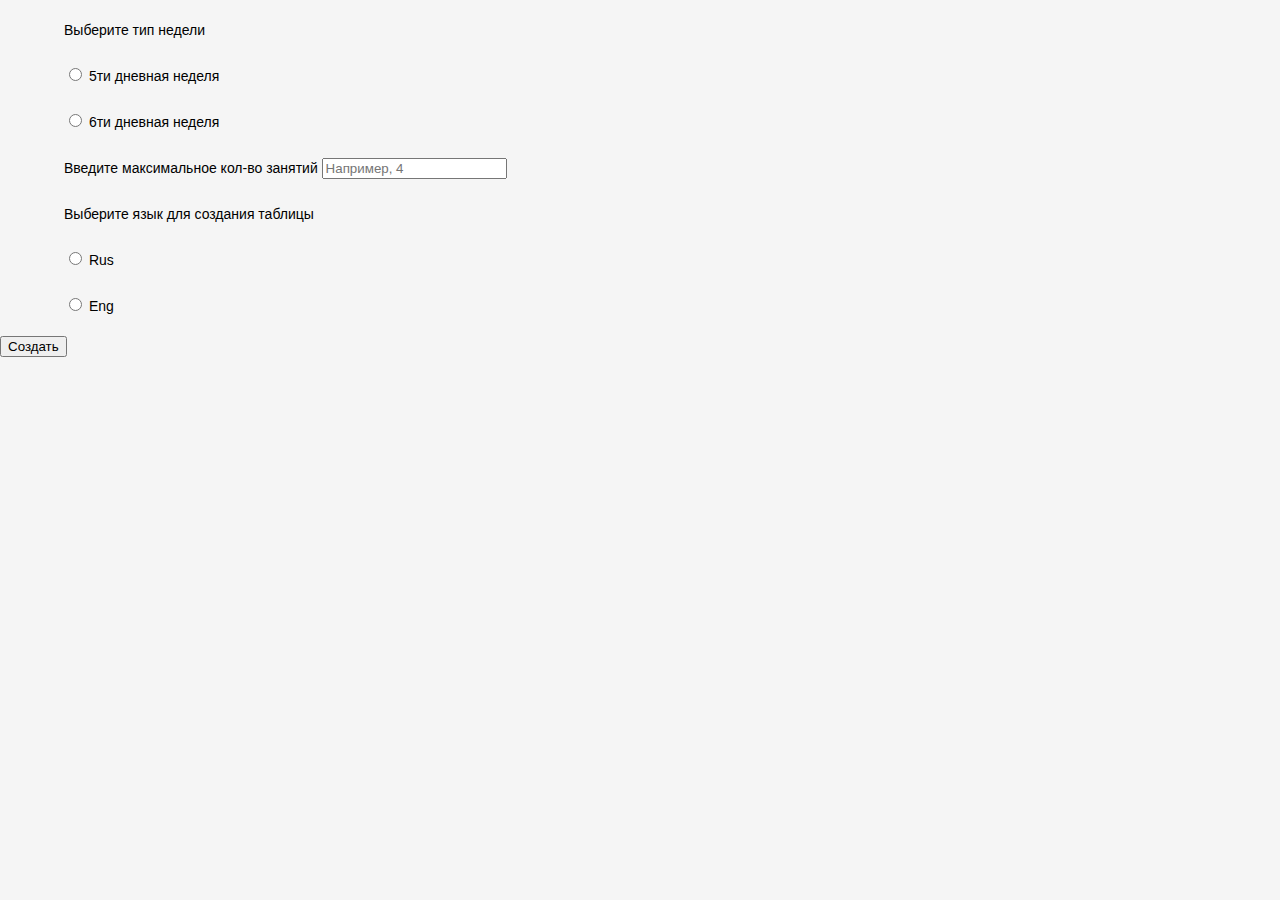
<file: WebLab/Form.html>
<!DOCTYPE html>
<html lang="en">
<head>
    <meta charset="UTF-8">
    <title>Form</title>
    <link rel="stylesheet" href="galleria-css.css">
</head>
<body>
<form>
    <div class="form_week">
        <p>Выберите тип недели</p>
        <p><input type="radio" name="p" value="5"> 5ти дневная неделя</p>
        <p><input type="radio" name="p" value="6"> 6ти дневная неделя</p>
    </div>
</form>
    <div class="form_maxLessons">
        <p> Введите максимальное кол-во занятий <input type="text" placeholder="Например, 4"></p>
    </div>
<form>
    <div class="form_language">
        <p>Выберите язык для создания таблицы</p>
        <p><input type="radio" name="p" value="rus"> Rus</p>
        <p><input type="radio" name="p" value="eng"> Eng</p>
    </div>
    <button type="button" id="form_create">Создать</button>
    <button type="button" id="form_delete">Удалить</button>
    <button type="button" id="form_save">Сохранить</button>
    <div class="errorText"></div>
</form>
<section>
    <div class="table">

    </div>
</section>
</body>
<script src="form.js" type="module"></script>
</html>
</file>
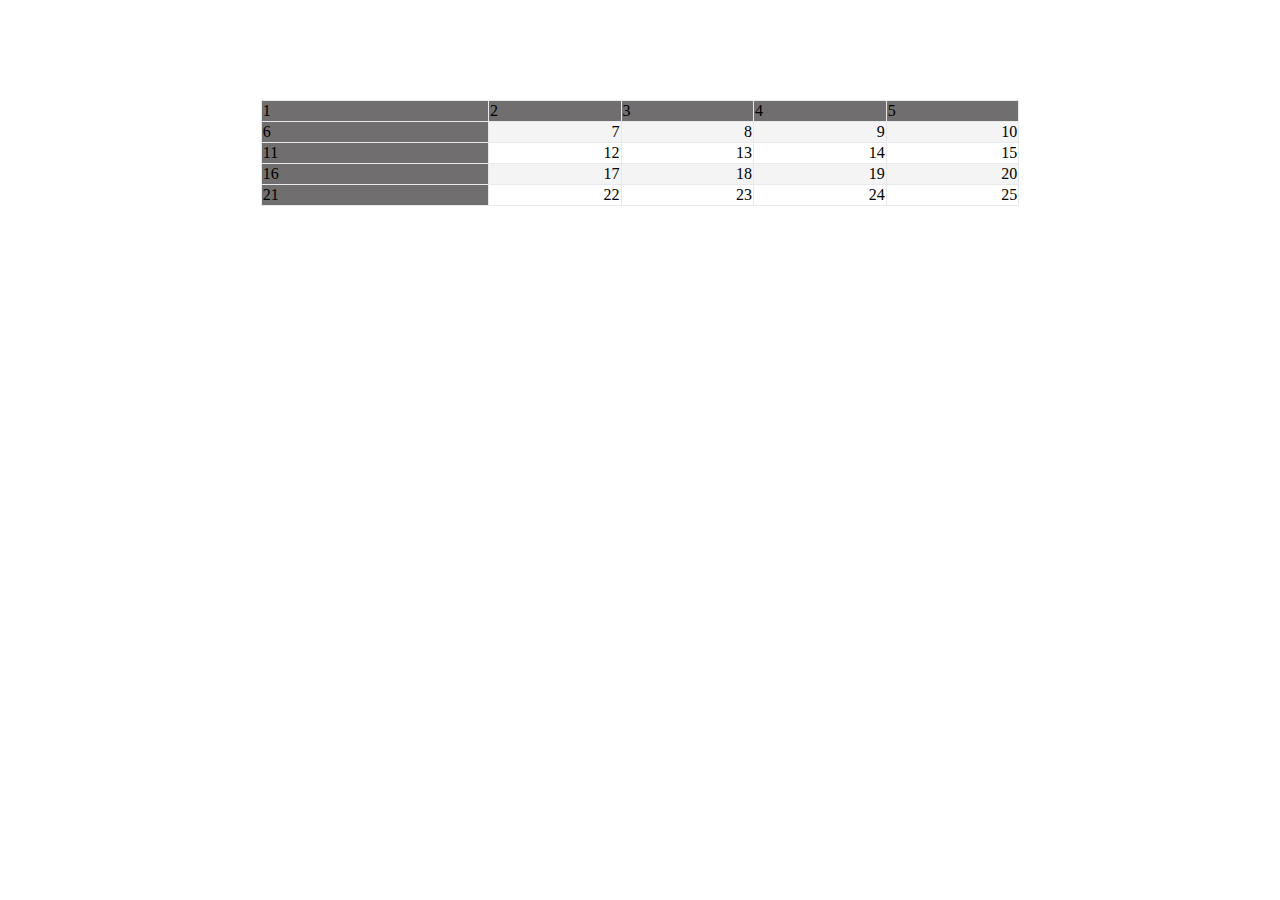
<file: WebLab/Table.html>
<!DOCTYPE html>
<html lang="en">
<head>
    <meta charset="UTF-8">
    <title>Title</title>
    <link rel="stylesheet" href="table.css">
</head>
<body>
    <table>
        <tr>
            <td>1</td>
            <td>2</td>
            <td>3</td>
            <td>4</td>
            <td>5</td></tr>
        <tr>
            <td>6</td>
            <td>7</td>
            <td>8</td>
            <td>9</td>
            <td>10</td></tr>
        <tr>
            <td>11</td>
            <td>12</td>
            <td>13</td>
            <td>14</td>
            <td>15</td></tr>
        <tr>
            <td>16</td>
            <td>17</td>
            <td>18</td>
            <td>19</td>
            <td>20</td></tr>
        <tr>
            <td>21</td>
            <td>22</td>
            <td>23</td>
            <td>24</td>
            <td>25</td></tr>
    </table>
</body>
</html>
</file>
<file: WebLab/galleria-css.css>
body {
    margin: 0;
    background: whitesmoke;
}

h2 {
    margin-top: 4vw;
    text-align: left;
    color: black;
    font-family: Otto, sans-serif;
    letter-spacing: .16em;
    text-transform: uppercase;
    font-size: 19px;
    font-weight: 500;
    margin-left: 5vw;
}

p {
    font-family: Barlow,sans-serif;
    font-size: 14px;
    font-weight: 200;
    line-height: 2rem;
    margin-left: 5vw;
    margin-right: 5vw;
    color: black;
}

a{
    text-decoration: none;
}

.list {
    font-family: Barlow,sans-serif;
    font-size: 14px;
    font-weight: 200;
    line-height: 2rem;
    margin-left: 5vw;
    margin-right: 5vw;
    color: black;
}

.pictures-list {
    list-style: none;
    padding-inline-start: 0;
    display: grid;
    grid-template-columns: repeat(5, 1fr);
    margin: 0 auto;
    justify-items: center;
    grid-gap: 25px 0;
}

.picture-container {
    width: 180px;
    height: 240px;
}

.picture {
    max-height: 100%;
    max-width: 100%;
    object-fit: contain;
    object-position: left center;
}

.pictures-list-item {
    display: inline-block;
}

.header {
    width: 100%;
    z-index: 100;
    #position: fixed;
}

.NavBar {
    display: flex;
    justify-content: space-between;
    align-content: center;
    align-items: center;
    width: 90%;
    margin: 2% auto 1.5% auto;
}

.Nav {
    color: black;
    cursor: pointer;
    font-family: Otto, sans-serif;
    letter-spacing: .16em;
    text-transform: uppercase;
    font-size: 16px;
    font-weight: 200;
}

.gallery-appearance {
    width: 100%;
}

.gallery-information {
    background: rgba(255, 255, 255, 0.9);
}
.gallery-content{
    background-image: url("img/gallery.jpeg");
    background-size: cover;
}
.link {
    cursor: pointer;
}

#search-input {
    vertical-align: top;
    margin-top: 8px;
    background: transparent;
    width: 80px;
    border-top: none;
    border-right: none;
    border-left: none;
    border-bottom: 1px solid;
    border-color: gray;
}

#search-input:focus {
    border-color: black;
    outline: none;
}

#search-icon {
    vertical-align: top;
    margin-top: 8px;
    margin-left: 2%;
}

#about-us {
    vertical-align: top;
    margin-top: 8px;
    font-weight: 100;
}

#title {
    text-align: center;
    font-size: 1.8rem;
    vertical-align: middle;
}

#icon {
    vertical-align: middle;
}

#cart {
    vertical-align: top;
    margin-top: 6px;
}

#for_grid {
    display: grid;
    grid-template-rows: 30px 30px ;
    grid-template-columns: 30px 30px;
    grid-gap: 1vw;
}
#for_grid > img {
    font-size: 5vw;
    text-align: center;
}

#foot {
    position: absolute;
    right: 5vw;
}

#back-arrow {
    margin-left: 5vw;
    margin-top: 1vw;
}

.add {
    cursor: pointer;
}

.genre {
    margin-top: 2%;
    margin-left: 0;
    color: black;
    font-family: Otto, sans-serif;
    letter-spacing: .16em;
    text-transform: uppercase;
    font-size: 16px;
    font-weight: 300;
}

.content {
    font-family: Barlow, sans-serif;
    font-weight: 200;
    text-align: left;
    color: #010101;
    font-size: .9em;
    line-height: 1.7em;
    margin-top: 2%;
}

.pictures {
    margin-bottom: 5vw;
    margin-left: 0;
    box-shadow: black;
    #max-height: 260px;
    #float: left;
    max-height: 100%;
    max-width: 100%;
    object-fit: contain;
}

.info-links {
    #margin-top: 10%;
    margin-left: 45vw;
}

.info-link-item {
    margin-left: 1%;
}

.PictureName {
    font-family: Barlow, sans-serif;
    font-weight: 200;
}

.Picture {
    position: relative;
    top: 0.1vw;
    display: inline-block;
    transition: all 0.3s ease;
    border: black 5px;
    width: 180px;
    height: 240px;
}

.Picture:hover {
    box-shadow:
            1px 1px #000000,
            2px 2px #000000,
            3px 3px #000000,
            4px 4px #000000,
            5px 5px #000000;
    -webkit-transform: translateX(-5px);
}

.PictureForFree {
    position: relative;
    top: 0.1vw;
    display: inline-block;
    margin: 1vw;
    transition: all 0.3s ease;
    border: black 5px;
    width: 180px;
    height: 240px;
}

.PictureForFree:hover {
    box-shadow:
            1px 1px #000000,
            2px 2px #000000,
            3px 3px #000000,
            4px 4px #000000,
            5px 5px #000000;
    -webkit-transform: translateX(-5px);
}

.picture-section{
    width: 100%;
    margin-top: 40px;
    margin-bottom: 40px;
}
.createdTable{
    display: flex;
    align-items: center;
    justify-content: center;
}
#form_delete{
    display: none;
}
#form_save{
    display: none;
}
.Nav_right{
    display: flex;
    width: 250px;
    justify-content: space-between;
}
.Nav_right-search{
    display: flex;
}

.Nav_right-about{
    width: 500px;
    display: flex;
    justify-content: flex-end;
}
.errorWindow{
    position: fixed;
    width: 300px;
    height: 50px;
    bottom: 0;
    right: 0;
    background-color: red;
    display: none;
}

.wait{
    display: none;
    position: fixed;
}
</file>
<file: WebLab/table.css>
table {
    margin: 100px auto;
    width: 60%;
    border-collapse: collapse;
}
table thead tr {
    color: #ffffff;
    font-weight: bold;
    background: #00bf80;
}
table thead tr td {
    border: 1px solid #01ab73;
}
table tbody tr td {
    border: 1px solid #e8e9eb;
}
tr:nth-child(2n) {
    background: #f4f4f4;
}
td:not(:nth-child(1)){
    text-align: right;
}
td:nth-child(1){
    background-color: #706e6e;
    width: 30%;
}
tr:nth-child(1) td{
    background-color: #706e6e;
    text-align: left !important;
}
</file>
